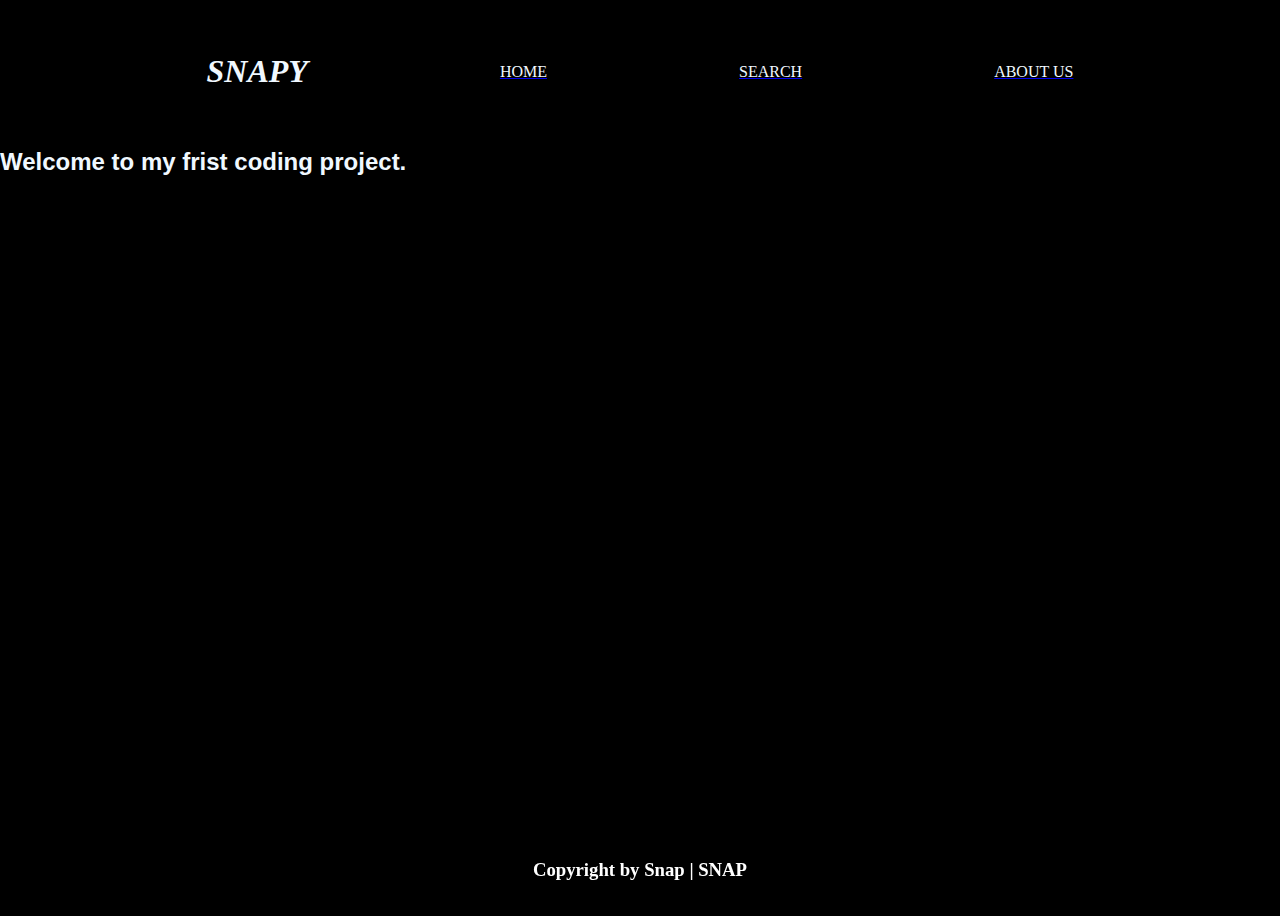
<file: aboutus.html>
<!DOCTYPE html>
<html lang="en">
<head>
    <meta charset="UTF-8">
    <meta name="viewport" content="width=device-width, initial-scale=1.0">
    <title>Your HTML Page</title>
    
    <script defer src='js.js'></script>
    <link rel="stylesheet" href="styles.css" />
    <nav>
        <ul>
           <H1>SNAPY</H1>
           <a href="index.html"><li>HOME</li></a>
           <a href="search.html"><li>SEARCH</li></a>
           <a href="aboutus.html"><li>ABOUT US</li></a>
    
            
        </nav>
</head>

                       
<body>
 <h2> Welcome to my frist  coding project. 

 

     
</h2>

    <div id="footer">
    <footer><h3>Copyright by Snap | SNAP </h3></footer>
</div>
</div> 
</body>

</html>
</file>
<file: styles.css>
body {
     
    height: 100vh;
    width: 100vw, cover ;
    background-color: black;
    margin: 0rem;
    overflow: hidden;
    background-image: url("https://repository-images.githubusercontent.com/274276673/8bdb2000-c3d7-11ea-8fd5-5e72f3d57134");
    background-repeat: no-repeat;
    background-size: cover
    
  }
  
  #image-track {
    display: flex;
    gap: 4vmin;
    position: absolute;
    left: 50%;
    top: 50%;
    transform: translate(0%, -50%); 
    user-select: none; /* -- Prevent image highlighting -- */
  }
  
  #image-track > .image {
    width: 40vmin;
    height: 56vmin;
    object-fit: cover;
    object-position: 100% center;
  }
  
  /* -- YouTube Link Styles -- */
  
  body.menu-toggled > .meta-link > span {
    color: rgb(30, 30, 30);
  }
  
  #source-link {
    bottom: 60px;
  }
  
  #source-link > i {
    color: rgb(94, 106, 210);
  }
  
  #yt-link > i {
    color: rgb(239, 83, 80);
  }
  
  .meta-link {
    align-items: center;
    backdrop-filter: blur(3px);
    background-color: rgba(255, 255, 255, 0.05);
    border: 1px solid rgba(255, 255, 255, 0.1);
    border-radius: 6px;
    bottom: 10px;
    box-shadow: 2px 2px 2px rgba(0, 0, 0, 0.1);
    cursor: pointer;  
    display: inline-flex;
    gap: 5px;
    left: 10px;
    padding: 10px 20px;
    position: fixed;
    text-decoration: none;
    transition: background-color 400ms, border-color 400ms;
    z-index: 10000;
  }
  
  .meta-link:hover {
    background-color: rgba(255, 255, 255, 0.1);
    border: 1px solid rgba(255, 255, 255, 0.2);
  }
  
  .meta-link > i, .meta-link > span {
    height: 20px;
    line-height: 20px;
  }
  
  .meta-link > span {
    color: white;
    font-family: "Rubik", sans-serif;
    font-weight: 500;
  }

  h2 {
  color: aliceblue;
  font-family: 'Lucida Sans', 'Lucida Sans Regular', 'Lucida Grande', 'Lucida Sans Unicode', Geneva, Verdana, sans-serif;

  }
  
  H1 {
    color: aliceblue;
    display: flex;
    justify-content: center; /* Center the title horizontally */
    font-style: italic;
    font-size: 200%;
  }

#container {
 width: 60% ;
 display: flex;
 flex-direction: row;
 align-items: center;
 justify-content: center;
margin:auto ;

}

#CI {
  background-image: url("https://i.pinimg.com/originals/4a/96/e6/4a96e602750b8ef669a77565becf3939.gif");
display: flex;
  color: aliceblue;
  font-weight: bold;
  font-size: medium;
  overflow: hidden;
  flex-direction: row;
  fon font: 1em sans-serif;
  
}

#h2.2 {


}

h2.3 {


}



  
  footer {
    position: fixed;
    bottom: 0px;
    display: flex;
    justify-content: center;
    color: white;
  }

  h3 {
    display: flex;
    justify-content: center;
    color: white;
  }
#footer {
  display: flex;
  justify-content: center;
} 

button { 
 background-color: black;
 color: white;

}
ul { 
  display: flex;
  justify-content: space-evenly;
 
  padding: 1rem 2rem;
  display: flex;
  gap: 12rem;
  border-left: 3px solid var(--border-color);
  align-items: center;
  justify-content: center;

  
}

li{ 
  list-style-type: none;
  color: aliceblue;
  font: optional;
}

nav{

}

head{
  background-color: #111112;

}
.content {
  display: flex;
  align-items: center;
  gap: 20px;
  padding: 40px;
}

#cardImage {
  max-width: 100%;
  width: 20%;
  height: 20%;

}
.searchCra {
margin: auto;
}

#cardInfo {
  display: flex;
  flex-direction: column;
}
</file>
